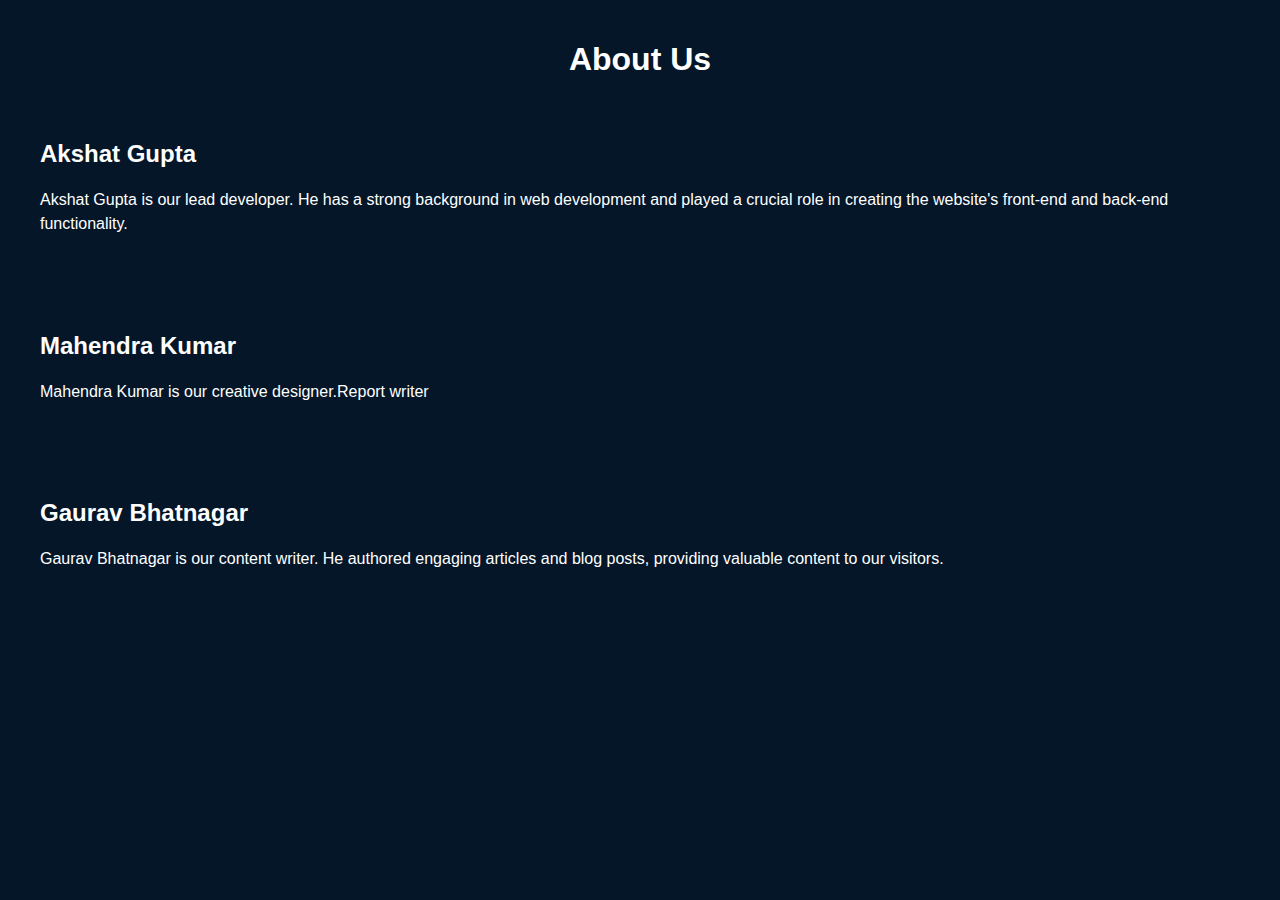
<file: aboutus.html>
<!DOCTYPE html>
<html>

<head>
    <title>About Us</title>
    <link rel="stylesheet" type="text/css" href="aboutus.css"> <!-- Link to a CSS file for styling -->
</head>

<body>
    <h1>About Us</h1>

    <section class="team-member">
        <h2>Akshat Gupta</h2>
        <p>Akshat Gupta is our lead developer. He has a strong background in web development and played a crucial role in creating the website's front-end and back-end functionality.</p>
    </section>

    <section class="team-member">
        <h2>Mahendra Kumar</h2>
        <p>Mahendra Kumar is our creative designer.Report writer</p>
    </section>

    <section class="team-member">
        <h2>Gaurav Bhatnagar</h2>
        <p>Gaurav Bhatnagar is our content writer. He authored engaging articles and blog posts, providing valuable content to our visitors.</p>
    </section>

    <!-- Add more team members as needed -->
</body>

</html>
</file>
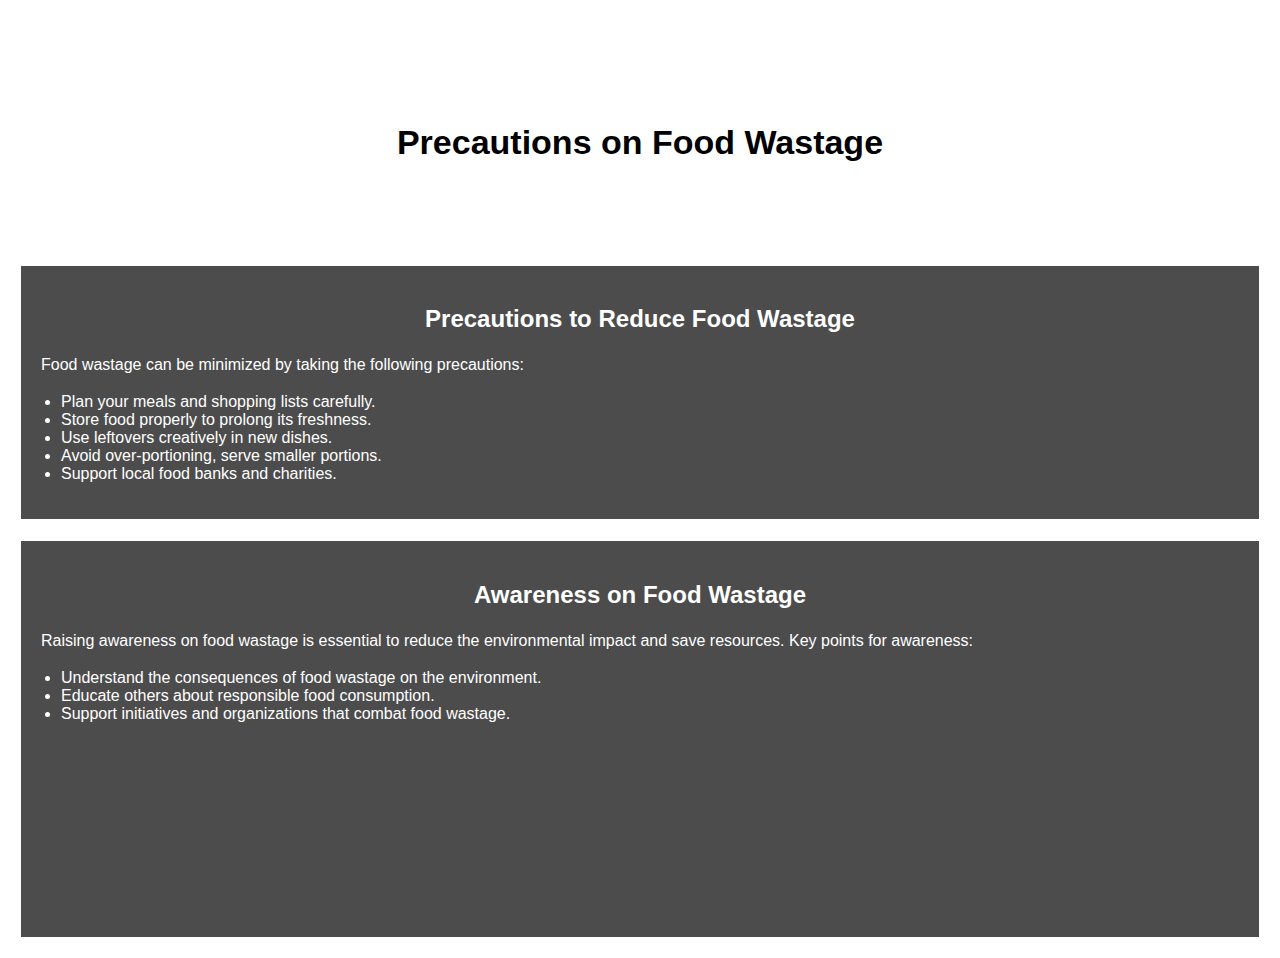
<file: section3.html>
<!DOCTYPE html>
<html>

<head>
    <title>Section 3 - Precautions on Food Wastage</title>
    <link rel="stylesheet" type="text/css" href="stylesec3.css"> <!-- Link to a CSS file for styling -->
</head>

<body>
    <header class="header">
        <h1 class="header-title"> Precautions on Food Wastage </h1>
    </header>

    <div class="container">
        <section class="section-content">
            <h2>Precautions to Reduce Food Wastage</h2>
            <p>Food wastage can be minimized by taking the following precautions:</p>
            <ul>
                <li>Plan your meals and shopping lists carefully.</li>
                <li>Store food properly to prolong its freshness.</li>
                <li>Use leftovers creatively in new dishes.</li>
                <li>Avoid over-portioning, serve smaller portions.</li>
                <li>Support local food banks and charities.</li>
                <!-- Add more precautions as needed -->
            </ul>
            
        </section>
    </div>

    <section class="section-awareness">
        <h2>Awareness on Food Wastage</h2>
        <p>Raising awareness on food wastage is essential to reduce the environmental impact and save resources. Key points for awareness:</p>
        <ul>
            <li>Understand the consequences of food wastage on the environment.</li>
            <li>Educate others about responsible food consumption.</li>
            <li>Support initiatives and organizations that combat food wastage.</li>
            <!-- Add more points for awareness as needed -->
        </ul>
        <div class="video-container">
            <iframe width="560" height="315" src="https://www.youtube.com/embed/ishA6kry8nc?si=jal03A3sDoJBZw3l" title="YouTube video player" frameborder="0" allow="accelerometer; autoplay; clipboard-write; encrypted-media; gyroscope; picture-in-picture; web-share" allowfullscreen></iframe>
        </div>
    </section>
    
</body>

</html>
</file>
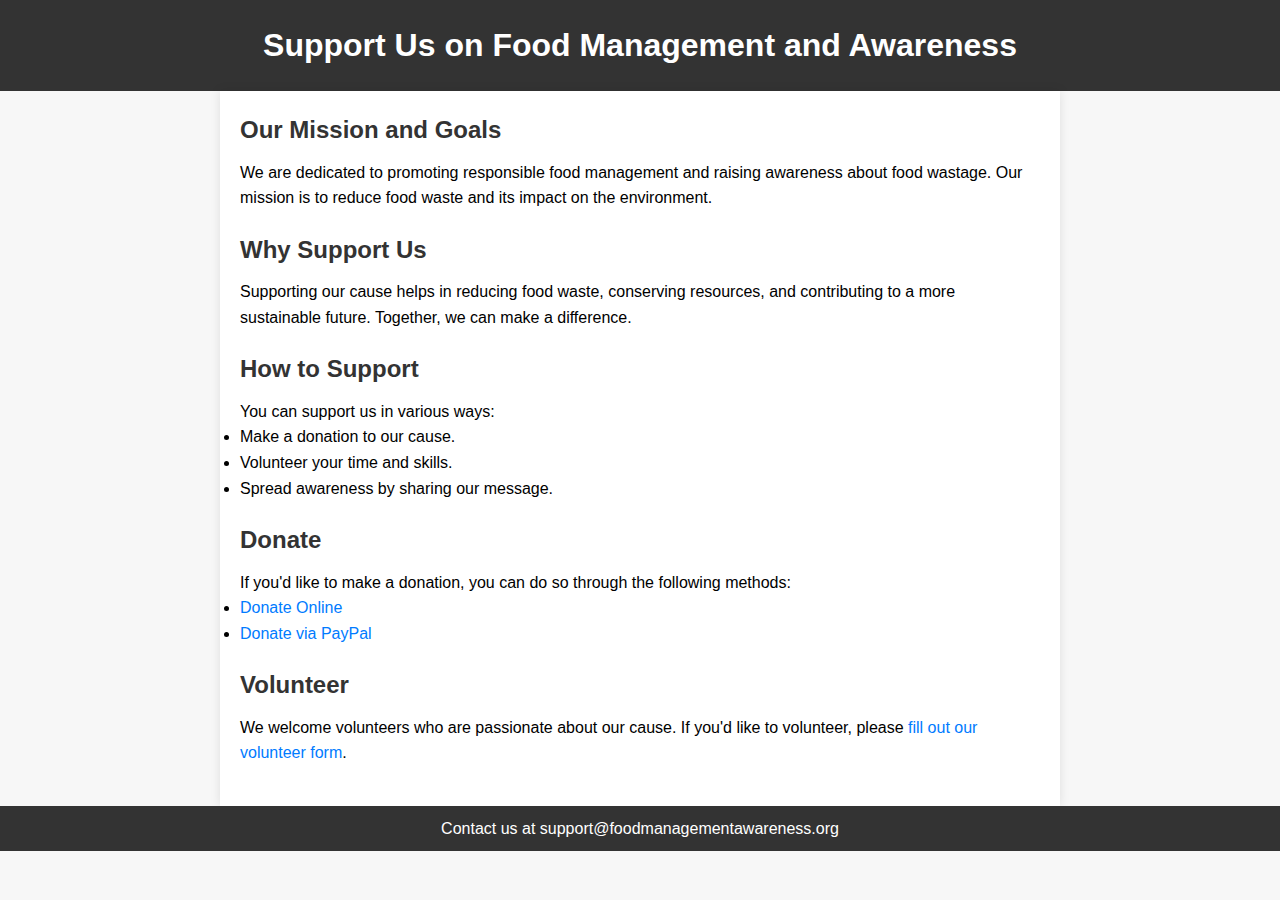
<file: support.html>
<!DOCTYPE html>
<html>

<head>
    <title>Support Us - Food Management and Awareness</title>
    <link rel="stylesheet" type="text/css" href="support.css">
</head>

<body>
    <header>
        <h1>Support Us on Food Management and Awareness</h1>
    </header>

    <div class="content">
        <section>
            <h2>Our Mission and Goals</h2>
            <p>We are dedicated to promoting responsible food management and raising awareness about food wastage. Our mission is to reduce food waste and its impact on the environment.</p>
        </section>

        <section>
            <h2>Why Support Us</h2>
            <p>Supporting our cause helps in reducing food waste, conserving resources, and contributing to a more sustainable future. Together, we can make a difference.</p>
        </section>

        <section>
            <h2>How to Support</h2>
            <p>You can support us in various ways:
            <ul>
                <li>Make a donation to our cause.</li>
                <li>Volunteer your time and skills.</li>
                <li>Spread awareness by sharing our message.</li>
            </ul>
            </p>
        </section>

        <section>
            <h2>Donate</h2>
            <p>If you'd like to make a donation, you can do so through the following methods:</p>
            <ul>
                <li><a href="donate-online.html">Donate Online</a></li>
                <li><a href="donate-Google-pay.html">Donate via PayPal</a></li>
            </ul>
        </section>

        <section>
            <h2>Volunteer</h2>
            <p>We welcome volunteers who are passionate about our cause. If you'd like to volunteer, please <a href="volunteer-form.html">fill out our volunteer form</a>.</p>
        </section>
    </div>

    <footer>
        <p>Contact us at support@foodmanagementawareness.org</p>
    </footer>
</body>

</html>
</file>
<file: aboutus.css>
body {
    font-family: Arial, sans-serif;
    margin: 0;
    padding: 0;
    background-color: rgb(4, 22, 40); /* Background color for the entire page */
    color: #333; /* Text color */
    padding: 20px; /* Add padding for content spacing */
}

h1 {
    text-align: center;
    color: white;
}

.team-member {
    background-color: rgb(4, 22, 40); /* Background color for each team member section */
    padding: 20px; /* Add padding for spacing between sections */
    margin: 20px 0; /* Add margin to separate sections */
    /* border: 1px solid #ccc; Add a border for visual separation */
}

h2 {
    color: white; /* Header color */
}

p {
    font-size: 16px;
    line-height: 1.5;
}

/* Style links within the team member sections */
.team-member p {
    color: white;
    text-decoration: none;
}

.team-member a:hover {
    color: white;
}
</file>
<file: stylesec3.css>
body {
    font-family: Arial, sans-serif;
    margin: 0;
    padding: 0;
    background-image: url('https://wallpapercave.com/wp/ab7sX4F.jpg'); /* Add your background image URL */
    background-size: cover;
    color: white;
    padding: 20px;
}

.header {
    /* background-color: rgba(0, 0, 0, 0.7); Background overlay for header */
    text-align: center;
    padding: 80px 0;
}

.header-title {
    font-size: 34px;
    color: black;
}

/* .container { */
    /* background-color: rgba(0, 0, 0, 0.7); Background overlay for container */
    /* padding: 20px; */
/* } */

.section-content {
    background-color: rgba(0, 0, 0, 0.7); /* Background overlay for content */
    padding: 20px;
    border: 1px solid #fff; /* Add a border for visual separation */
}

h2 {
    text-align: center;
    font-size: 24px;
}

p {
    font-size: 16px;
    line-height: 1.5;
}

ul {
    list-style-type: disc;
    padding-left: 20px;
}

.section-awareness {
    background-color: rgba(0, 0, 0, 0.7); /* Background overlay for the awareness section */
    padding: 20px;
    margin-top: 20px; /* Add margin to separate sections */
    border: 1px solid #fff; /* Add a border for visual separation */
}

.section-awareness h2 {
    text-align: center;
    font-size: 24px;
}

.section-awareness p {
    font-size: 16px;
    line-height: 1.5;
}

.section-awareness ul {
    list-style-type: disc;
    padding-left: 20px;
}

.section-awareness .video-container {
    max-width: 50%; /* Control the video's maximum width */
    margin: 20px 0; /* Add margin for spacing */
    overflow: hidden;
}

.section-awareness .video-container iframe {
    width: 100%; /* Set the video width to 100% of its container */
    height: auto; /* Set the video height to 100% of its container */
}
</file>
<file: support.css>
/* Reset some default browser styles */
body, h1, h2, p, ul {
    margin: 0;
    padding: 0;
}

/* Set a background color for the entire page */
body {
    background-color: #f7f7f7;
    font-family: Arial, sans-serif;
    line-height: 1.6;
}

/* Style the header */
header {
    background-color: #333;
    color: #fff;
    text-align: center;
    padding: 20px;
}

/* Style the main content */
.content {
    max-width: 800px;
    margin: 0 auto;
    padding: 20px;
    background-color: #fff;
    box-shadow: 0 0 10px rgba(0, 0, 0, 0.1);
}

/* Style sections and headings */
section {
    margin-bottom: 20px;
}

h2 {
    color: #333;
    font-size: 24px;
    margin-bottom: 10px;
}

/* Style links */
a {
    color: #007BFF;
    text-decoration: none;
}

a:hover {
    text-decoration: underline;
}

/* Style the footer */
footer {
    background-color: #333;
    color: #fff;
    text-align: center;
    padding: 10px;
}

/* Add additional styles as needed to customize your webpage's appearance */
</file>
